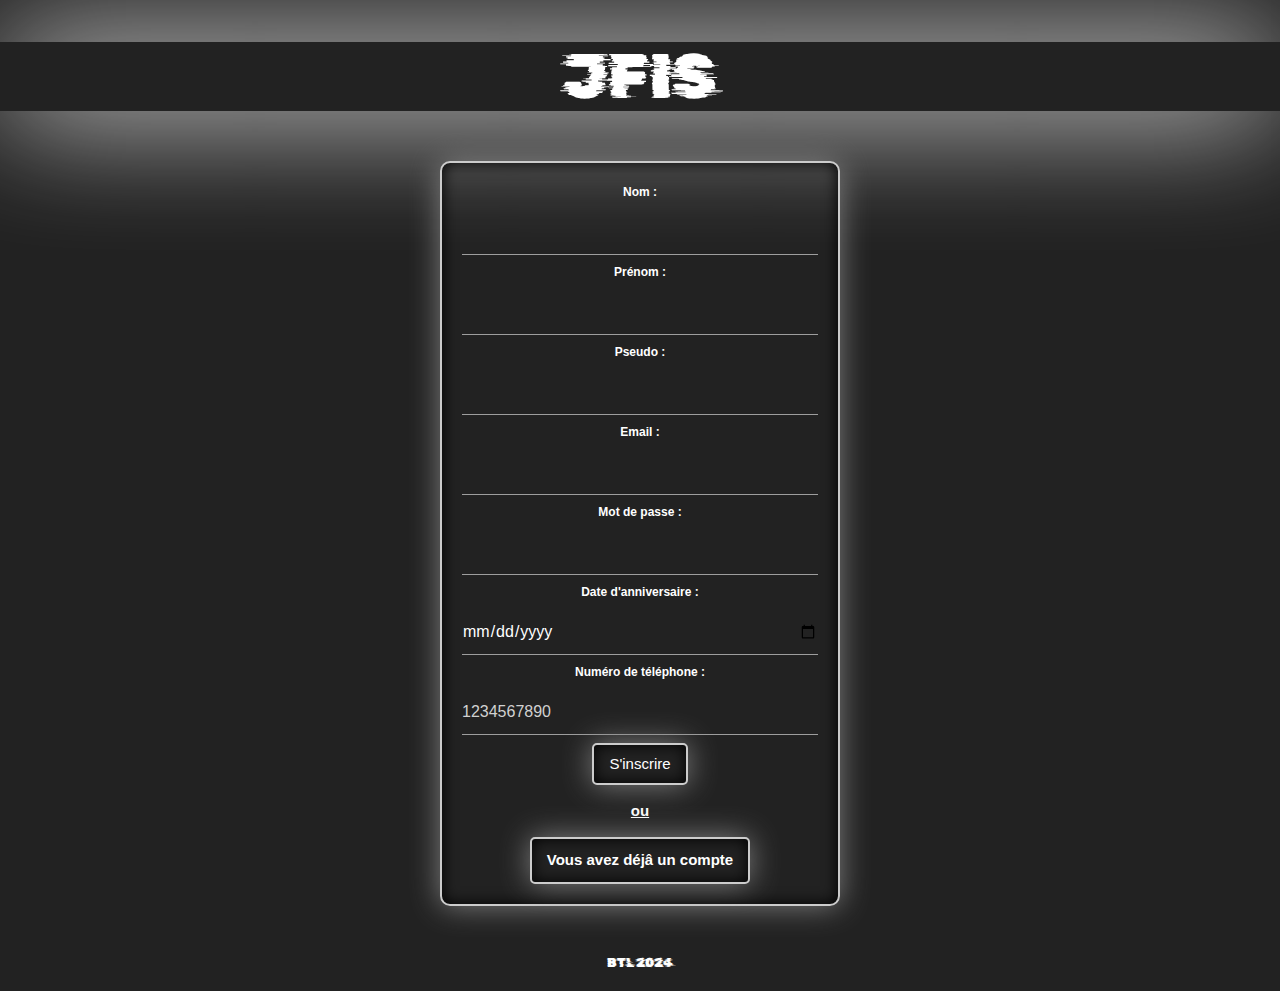
<file: register.html>
<!DOCTYPE html>
<html>
  <head>
    <link href="https://fonts.googleapis.com/icon?family=Material+Icons" rel="stylesheet">
    <link type="text/css" rel="stylesheet" href="css/materialize.css"  media="screen,projection"/>
    <link rel="stylesheet" href="./css/a.css">
    <meta name="viewport" content="width=device-width, initial-scale=1.0"/>
    <meta charset="UTF-8">
  </head>
<body>
    <h1>JFIS</h1>
    <div class="ombres_multiples_diffuses" id="registration-form">
        <form action="process_inscription.php" method="post">

            <label for="nom">Nom :</label>
            <input type="text" id="nom" name="nom" required>
  
            <label for="prenom">Prénom :</label>
            <input type="text" id="prenom" name="prenom" required>
  
            <label for="pseudo">Pseudo :</label>
            <input type="text" id="pseudo" name="pseudo" required>
  
            <label for="email">Email :</label>
            <input type="email" id="email" name="email" required>
  
            <label for="mot_de_passe">Mot de passe :</label>
            <input type="password" id="mot_de_passe" name="mot_de_passe" required>

            <label for="anniversaire">Date d'anniversaire :</label>
            <input type="date" id="anniversaire" name="anniversaire" required>

            <label for="telephone">Numéro de téléphone :</label>
            <input type="tel" id="telephone" name="telephone" pattern="[0-9]{10}" placeholder="1234567890" required>

            <button class="ombres_multiples_diffuses" type="submit">S'inscrire</button>
            <p>ou</p>
            <a class="ombres_multiples_diffuses" href="home.php" target="_blank" >Vous avez déjâ un compte</a>
        </form>
    </div>
    <h2>BTL 2024</h2>
</body>
</html>
</file>
<file: css/a.css>
@font-face {
    font-family: Rubik;
    src:url(../font/RubikGlitch-Regular.ttf);
}
h1{
    font-family: Rubik;
    color:white;
    text-align: center;
    box-shadow:
      0 0 2em white;
}
h2{
    font-family: Rubik;
    color:white;
    text-align: center;
    font-size: small;
}
html{
    background-color: #222222;
}
label{
    width: 100%;
    text-align: center;
    display: block;
    color: white;
}
form {
    display: flex;
    align-items: center;
    justify-content: center;
    flex-direction: column;
    font-weight: bold;
}
#registration-form {
    max-width: 400px;
    margin: 50px auto;
    padding: 20px;
    border: 2px solid #ccc;
    border-radius: 10px;
}
body {
    font-family: Arial, sans-serif;
}

label {
    display: block;
    margin-bottom: 8px;
    font-weight: bold;
}

input {
    width: 100%;
    padding: 8px;
    margin-bottom: 10px;
    box-sizing: border-box;
    color: white;
}

button {
    background-color: #222222;
    color: white;
    padding: 10px 15px;
    border: none;
    border-radius: 5px;
    cursor: pointer;
    border: 2px solid #ccc;
}

button:hover {
    background-color: black;
}

#connection {
    max-width: 400px;
    margin: 50px auto;
    padding: 20px;
    border: 2px solid #ccc;
    border-radius: 10px;
}
p{
    color: white;
    text-decoration: underline;     
}
.ombres_multiples_diffuses {
    box-shadow:
      inset 0 0 1em black,
      0 0 2em grey;
  }
a{
    background-color: #222222;
    color: white;
    padding: 10px 15px;
    border: none;
    border-radius: 5px;
    cursor: pointer;
    border: 2px solid #ccc;
}
a:hover {
    background-color: black;
}
</file>
